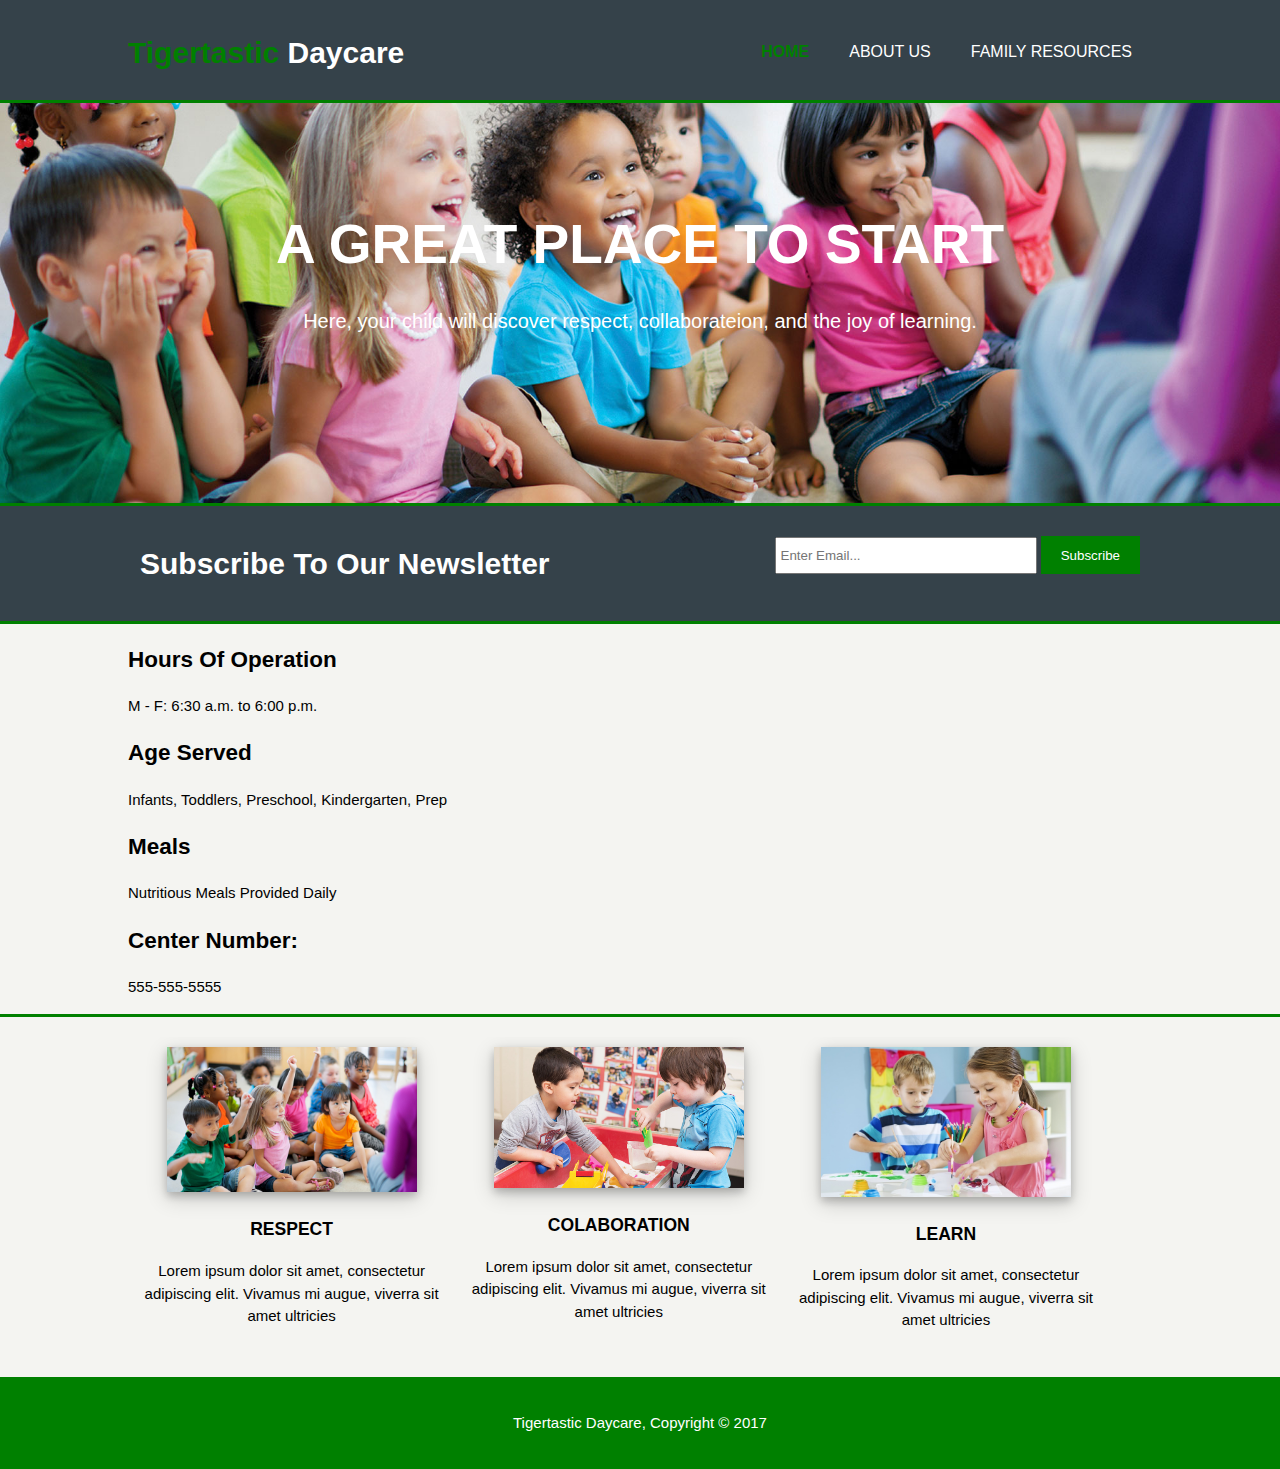
<file: index.html>
<!DOCTYPE html>
<html>
  <head>
    <meta charset="utf-8">
    <meta name="viewport" content="width=device-width">
    <meta name="description" content="Affordable and professional web design">
	  <meta name="keywords" content="Tigertastic, Daycare, Preschool">
  	<meta name="author" content="Abdulkerim Abate">
    <title>Tigertastic | Welcome</title>
    <link rel="stylesheet" href="./css/style.css">
  </head>
  <body>
    <header>
      <div class="container">
        <div id="branding">
          <h1><span class="highlight">Tigertastic</span> Daycare</h1>
        </div>
        <nav>
          <ul>
            <li class="current"><a href="index.html">Home</a></li>
            <li><a href="about.html">About Us</a></li>
            <li><a href="services.html">Family Resources</a></li>
          </ul>
        </nav>
      </div>
    </header>

    <section id="showcase">
      <div class="container">
        <h1>A GREAT PLACE TO START</h1>
        <p>Here, your child will discover respect, collaborateion, and the joy of learning.</p>
      </div>
    </section>

    <section id="newsletter">
      <div class="container">
        <h1>Subscribe To Our Newsletter</h1>
        <form>
          <input type="email" placeholder="Enter Email...">
          <button type="submit" class="button_1">Subscribe</button>
        </form>
      </div>
    </section>

    <section id="info">
      <div class="container">
        <h2>Hours Of Operation</h2>
        <p>M - F: 6:30 a.m. to 6:00 p.m.</p>
        <h2>Age Served</h2>
        <p>Infants, Toddlers, Preschool, Kindergarten, Prep</p>
        <h2>Meals</h2>
        <p>Nutritious Meals Provided Daily</p>
        <h2>Center Number:</h2>
        <p>555-555-5555</p>
      </div>
    </section>

    <section id="boxes">
      <div class="container">
        <div class="box">
          <img src="./img/respect.jpg">
          <h3>RESPECT</h3>
          <p>Lorem ipsum dolor sit amet, consectetur adipiscing elit. Vivamus mi augue, viverra sit amet ultricies</p>
        </div>
        <div class="box">
          <img src="./img/colab2.jpg">
          <h3>COLABORATION</h3>
          <p>Lorem ipsum dolor sit amet, consectetur adipiscing elit. Vivamus mi augue, viverra sit amet ultricies</p>
        </div>
        <div class="box">
          <img src="./img/enjoy.jpg">
          <h3>LEARN</h3>
          <p>Lorem ipsum dolor sit amet, consectetur adipiscing elit. Vivamus mi augue, viverra sit amet ultricies</p>
        </div>
      </div>
    </section>

    <footer>
      <p>Tigertastic Daycare, Copyright &copy; 2017</p>
    </footer>
  </body>
</html>
</file>
<file: css/style.css>
body {
  font: 15px/1.5 Arial, Helvetica, sans-serif;
  padding: 0;
  margin: 0;
  background-image: url(http://wallpapercave.com/wp/TjUG3t2.jpg);
  background-color: #f4f4f1;
}


/* Global */

.container {
  width: 80%;
  margin: auto;
  overflow: hidden;
}

ul {
  margin: 0;
  padding: 0;
}

.button_1 {
  height: 38px;
  background: green;
  border: 0;
  padding-left: 20px;
  padding-right: 20px;
  color: #ffffff;
}

.dark {
  padding: 15px;
  background: #35424a;
  color: #ffffff;
  margin-top: 10px;
  margin-bottom: 10px;
}


/* Header **/

header {
  background: #35424a;
  color: #ffffff;
  padding-top: 30px;
  min-height: 70px;
  border-bottom: green 3px solid;
}

header a {
  color: #ffffff;
  text-decoration: none;
  text-transform: uppercase;
  font-size: 16px;
}

header li {
  float: left;
  display: inline;
  padding: 0 20px 0 20px;
}

header #branding {
  float: left;
}

header #branding h1 {
  margin: 0;
}

header nav {
  float: right;
  margin-top: 10px;
}

header .highlight, header .current a {
  color: green;
  font-weight: bold;
}

header a:hover {
  color: #cccccc;
  font-weight: bold;
}


/* Showcase */

#showcase {
  min-height: 400px;
  background: url('../img/ready2learnkids.jpg') no-repeat 0 0;
  text-align: center;
  background-position: center;
  background-size: 100%;
  width: 100%;
  color: #ffffff;
  border-bottom: green 3px solid;
  transition:all 0.10s ease;
}

#showcase:hover {
  -webkit-transform: scale(0.8);
  -ms-transform: scale(0.8);
  transform: scale(0.8);
}

#showcase h1 {
  margin-top: 100px;
  font-size: 55px;
  margin-bottom: 10px;
}

#showcase p {
  font-size: 20px;
}


/* Newsletter */

#newsletter {
  padding: 15px;
  color: #ffffff;
  background: #35424a
}

#newsletter h1 {
  float: left;
}

#newsletter form {
  float: right;
  margin-top: 15px;
}

#newsletter input[type="email"] {
  padding: 4px;
  height: 25px;
  width: 250px;
}

#info {
  border-top: green 3px solid;
  border-bottom: green 3px solid;
}


/* Boxes */

#boxes {
  margin-top: 20px;

}

#boxes .box {
  float: left;
  text-align: center;
  width: 30%;
  padding: 10px;
}

#boxes .box img {
  width: 325px;
  width: 250px;
  box-shadow: 0 4px 8px 0 rgba(0, 0, 0, 0.2), 0 6px 20px 0 rgba(0, 0, 0, 0.19);
  transition:all 0.3s ease;
}

#boxes .box img:hover{
  -webkit-transform: scale(1.3);
  -ms-transform: scale(1.3);
  transform: scale(1.3);
}


/* Sidebar */

aside#sidebar {
  float: right;
  width: 30%;
  margin-top: 10px;
}

aside#sidebar .quote input, aside#sidebar .quote textarea {
  width: 90%;
  padding: 5px;
}


/* Main-col */

article#main-col {
  float: left;
  width: 65%;
}


/* Services */

ul#services li {
  list-style: none;
  padding: 20px;
  border: #cccccc solid 1px;
  margin-bottom: 5px;
  background: #e6e6e6;
}

footer {
  padding: 20px;
  margin-top: 20px;
  color: #ffffff;
  background-color: green;
  text-align: center;
}


/* Media Queries */

@media(max-width: 768px) {
  header #branding, header nav, header nav li, #newsletter h1, #newsletter form, #boxes .box, article#main-col, aside#sidebar {
    float: none;
    text-align: center;
    width: 100%;
  }
  header {
    padding-bottom: 20px;
  }
  #showcase h1 {
    margin-top: 40px;
  }
  #newsletter button, .quote button {
    display: block;
    width: 100%;
  }
  #newsletter form input[type="email"], .quote input, .quote textarea {
    width: 100%;
    margin-bottom: 5px;
  }
}
</file>
